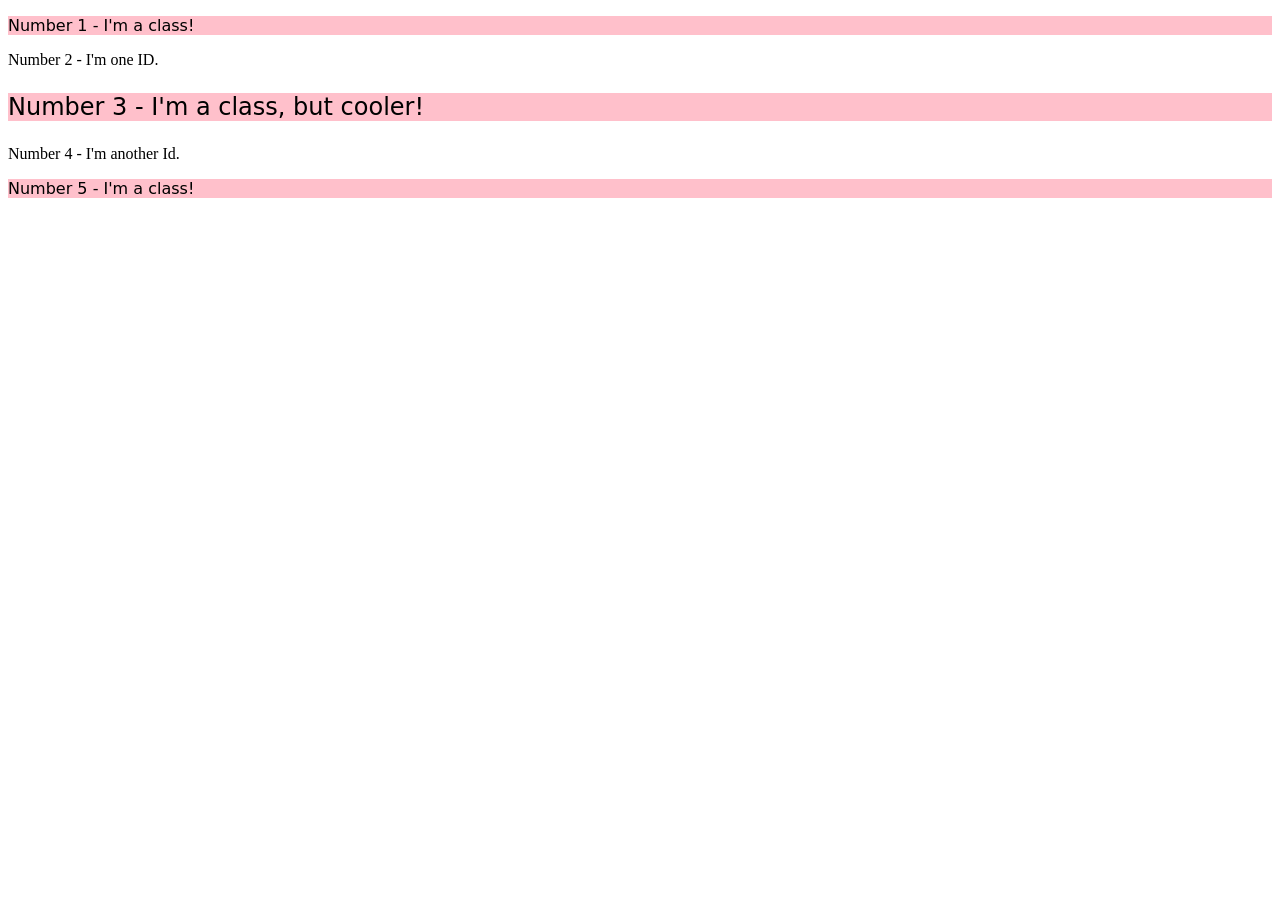
<file: foundations/intro-to-css/02-class-id-selectors/index.html>
<!DOCTYPE html>
<html lang="en">
  <head>
    <meta charset="UTF-8">
    <meta http-equiv="X-UA-Compatible" content="IE=edge">
    <meta name="viewport" content="width=device-width, initial-scale=1.0">
    <title>Class and ID Selectors</title>
    <link rel="stylesheet" href="style.css">
  </head>
  <body>
    <p class="highlight">Number 1 - I'm a class!</p>
    <div id="class-and-id-selectors">Number 2 - I'm one ID.</div>
    <p class="highlight big-text" >Number 3 - I'm a class, but cooler!</p>
    <div id="another-unique-id" >Number 4 - I'm another Id.</div>
    <p class="highlight">Number 5 - I'm a class!</p>
  </body>
</html>
</file>
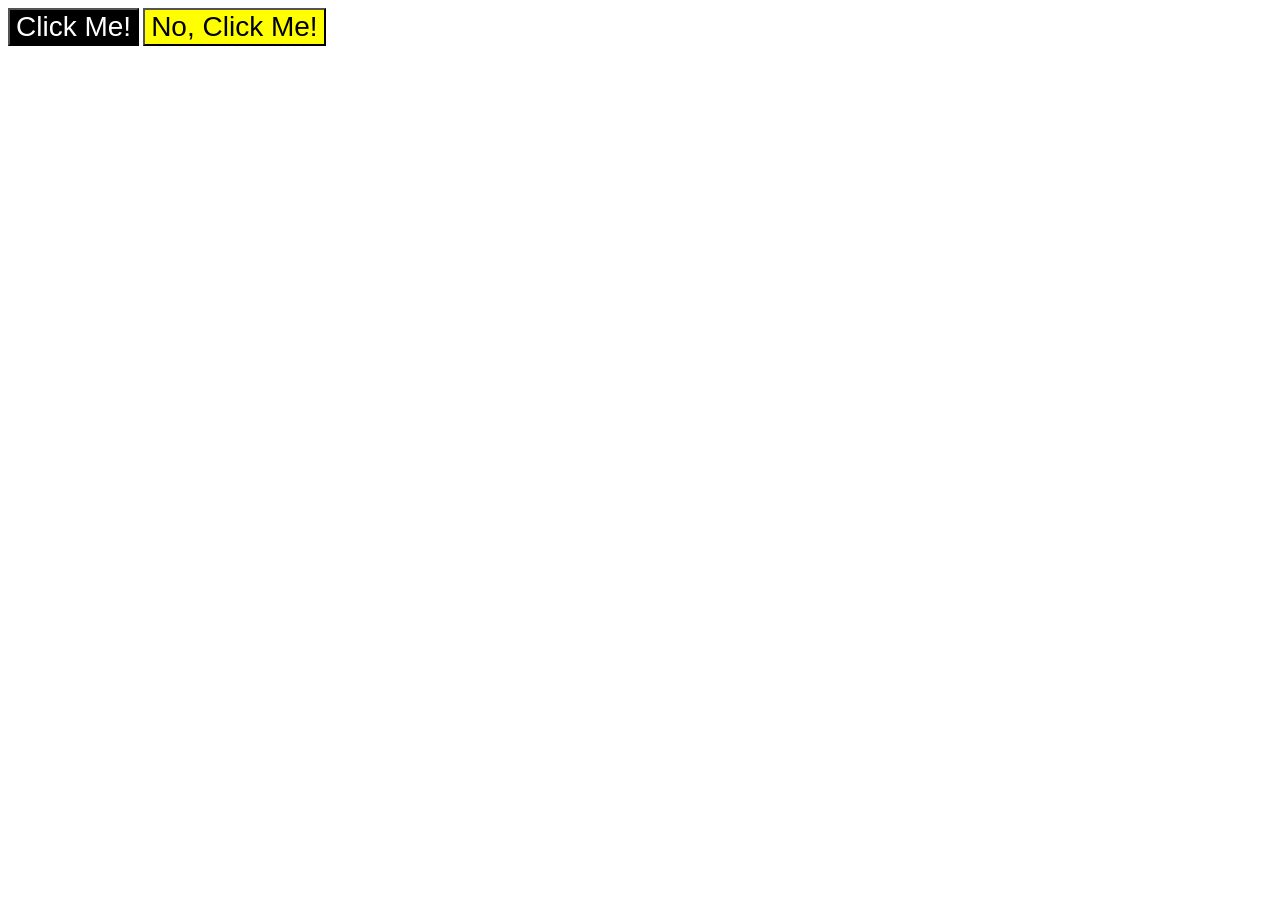
<file: foundations/intro-to-css/03-grouping-selectors/index.html>
<!DOCTYPE html>
<html lang="en">
  <head>
    <meta charset="UTF-8">
    <meta http-equiv="X-UA-Compatible" content="IE=edge">
    <meta name="viewport" content="width=device-width, initial-scale=1.0">
    <title>Grouping Selectors</title>
    <link rel="stylesheet" href="style.css">
  </head>
  <body>
    <button class="inverted">Click Me!</button>
    <button class="fancy">No, Click Me!</button>
  </body>
</html>
</file>
<file: foundations/intro-to-css/02-class-id-selectors/style.css>
.highlight {
background:pink;
font-family: verdana,"DejaVu sans",sans-serif;

}

.big-text {
font-size:  24px;


}

#first-id {
    color: blue;
    font-size:  36px;


}

#second-id {
background:lightgreen;
font-size:  24px; 
font-weight: bold;

}
</file>
<file: foundations/intro-to-css/03-grouping-selectors/style.css>
.inverted,
.fancy {
    font-family: Helvetica, "Times new roman", sans-serif;
    font-size: 28px;

}

.inverted {
    background-color: black;
    color: white;

}


.fancy {
    background-color: yellow;

}
</file>
